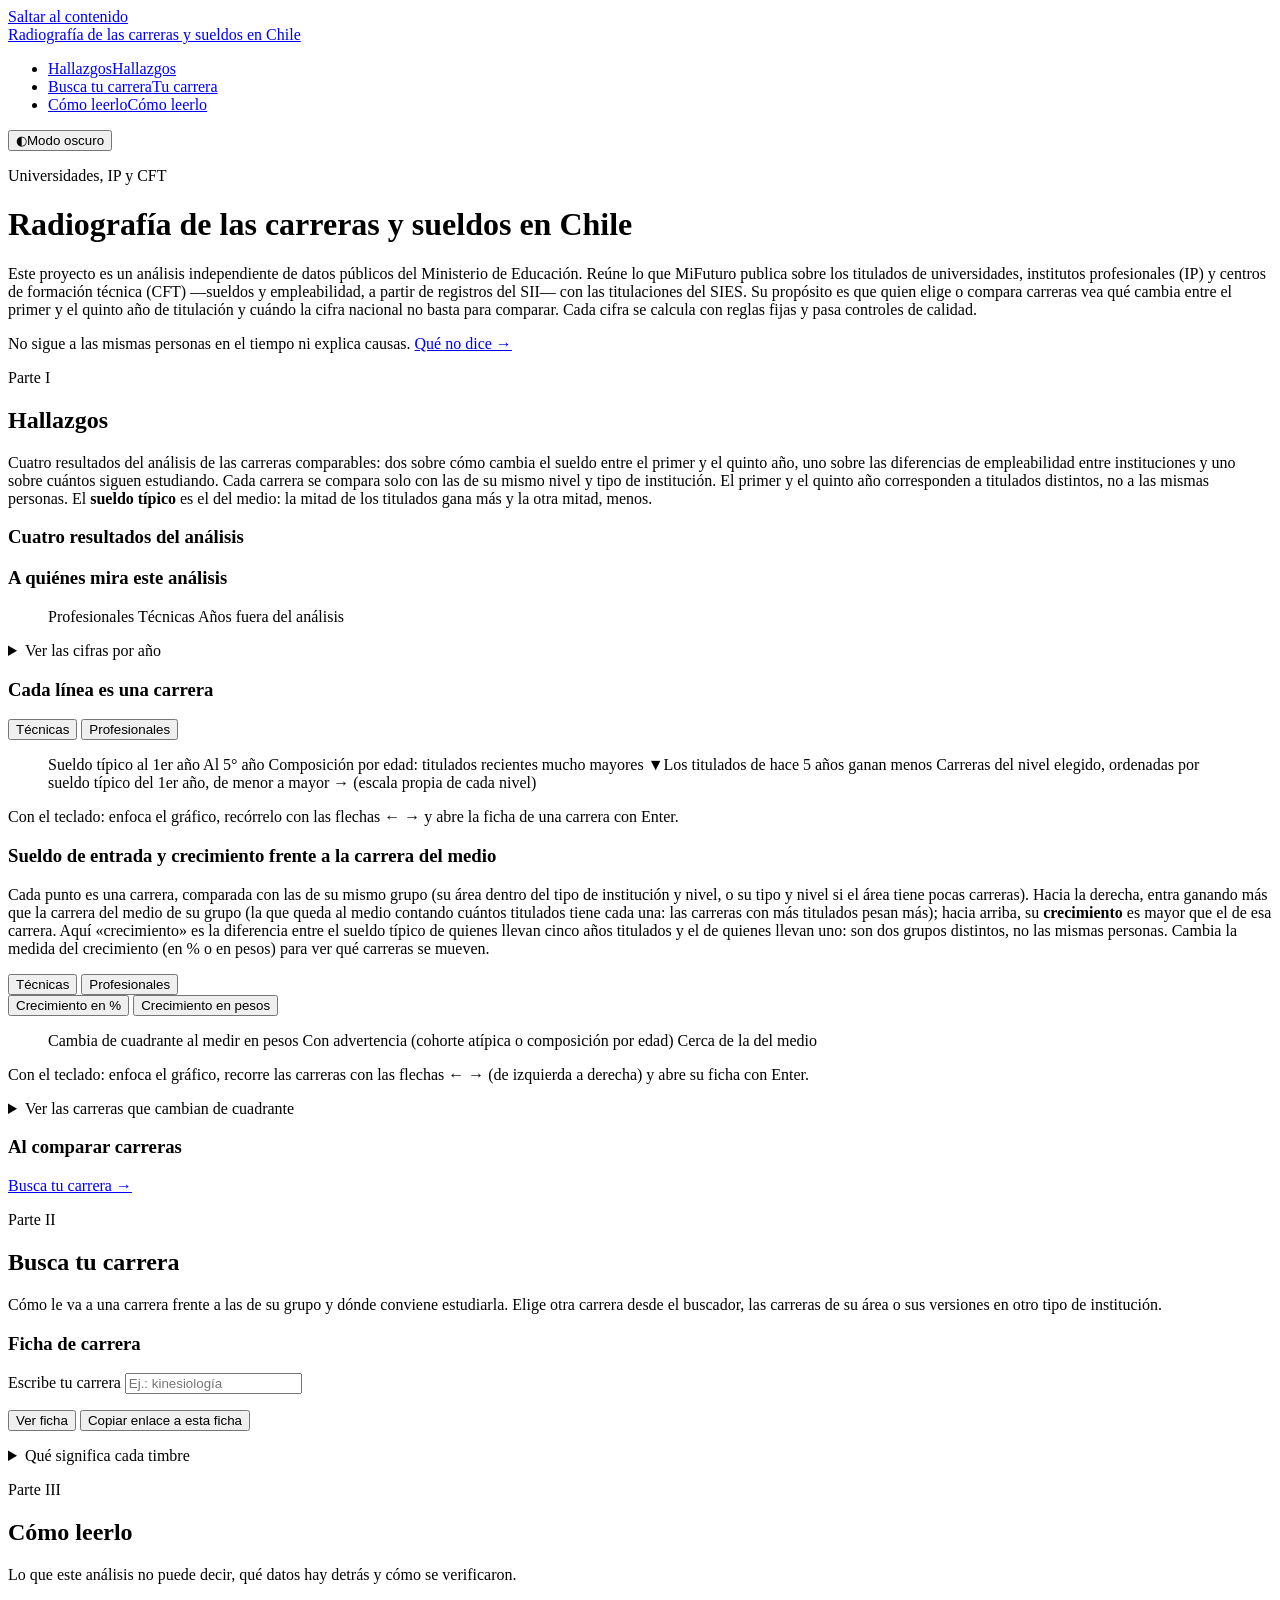
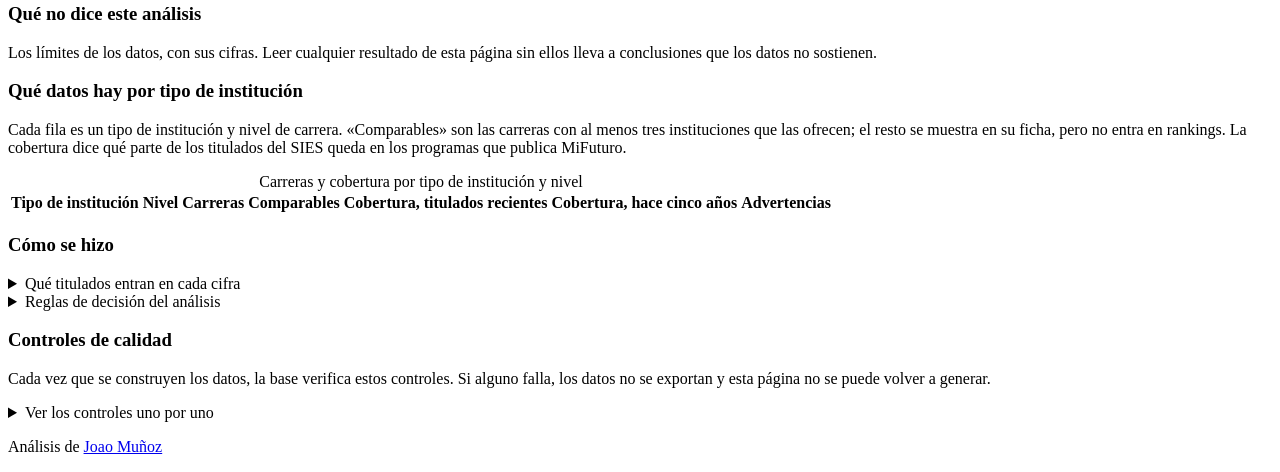
<file: src/Web/plantilla.html>
<!doctype html>
<!-- src/Web/plantilla.html
     Plantilla de docs/index.html. No se abre directo: src/Web/construir.py reemplaza los
     cuatro marcadores (fuente, estilos, datos y app; cada uno aparece una sola vez) por la
     fuente, el CSS, el JSON y el JS, para que la página final sea un único archivo que
     funciona con doble clic. -->
<html lang="es">
<head>
<meta charset="utf-8">
<meta name="viewport" content="width=device-width, initial-scale=1">
<title>Radiografía de las carreras y sueldos en Chile</title>
<meta name="description" content="Sueldos y empleabilidad de las carreras de universidades, IP y CFT en Chile al primer y quinto año de titulación, y dónde la cifra nacional no basta para compararlas. Datos de MiFuturo y SIES.">
<style>
/*@FUENTE@*/
/*@ESTILOS@*/
</style>
</head>
<body>
<a class="saltar" href="#contenido">Saltar al contenido</a>

<!-- Barra fija con las tres partes: el índice queda a la vista al bajar (antes estaba solo en la
     portada y se perdía) y el tema se cambia desde cualquier punto. -->
<div class="barra">
  <div class="envoltorio barra__dentro">
    <a class="barra__marca" href="#inicio">Radiografía de las carreras y sueldos en Chile</a>
    <nav class="barra__nav" aria-label="Partes de la página">
      <ul class="barra__partes">
        <li><a href="#parte-hallazgos" data-parte="parte-hallazgos"><span class="barra__largo">Hallazgos</span><span class="barra__corto" aria-hidden="true">Hallazgos</span></a></li>
        <li><a href="#parte-carrera" data-parte="parte-carrera"><span class="barra__largo">Busca tu carrera</span><span class="barra__corto" aria-hidden="true">Tu carrera</span></a></li>
        <li><a href="#parte-lectura" data-parte="parte-lectura"><span class="barra__largo">Cómo leerlo</span><span class="barra__corto" aria-hidden="true">Cómo leerlo</span></a></li>
      </ul>
    </nav>
    <button type="button" class="boton-tema" id="boton-tema" aria-pressed="false"><span class="boton-tema__icono" aria-hidden="true">◐</span><span class="boton-tema__texto">Modo oscuro</span></button>
  </div>
</div>

<header class="portada" id="inicio">
  <div class="envoltorio">
    <!-- Cada pieza cumple una función: antetítulo = universo, título = tema, bajada = qué compara,
         la tesis y qué puede hacer el lector; la línea técnica da respaldo y la de límites, honestidad.
         Antetítulo, bajada y línea técnica se redactan en app.js con cifras del SQL. "Evolución" o
         "trayectoria" quedan fuera del título: se comparan dos cohortes, no las mismas personas. -->
    <p class="portada__eyebrow" id="portada-eyebrow">Universidades, IP y CFT</p>
    <h1 class="portada__titulo">Radiografía de las carreras y sueldos en Chile</h1>
    <!-- Qué es el proyecto antes del resultado: quien llega no sabe si es un sitio oficial, una nota
         de prensa o un análisis, ni de dónde salen los datos (18-11-26). Sin cifras: las da la tesis. -->
    <p class="portada__bajada" id="portada-intro">Este proyecto es un análisis independiente de datos públicos del Ministerio de Educación. Reúne lo que MiFuturo publica sobre los titulados de universidades, institutos profesionales (IP) y centros de formación técnica (CFT) —sueldos y empleabilidad, a partir de registros del SII— con las titulaciones del SIES. Su propósito es que quien elige o compara carreras vea qué cambia entre el primer y el quinto año de titulación y cuándo la cifra nacional no basta para comparar. Cada cifra se calcula con reglas fijas y pasa controles de calidad.</p>
    <p class="portada__bajada portada__bajada--resultado" id="portada-tesis"></p>
    <p class="portada__tecnica" id="portada-tecnica"></p>
    <p class="portada__limites">No sigue a las mismas personas en el tiempo ni explica causas. <a href="#t-limites">Qué no dice →</a></p>
  </div>
</header>

<main id="contenido" class="envoltorio">
  <section class="parte" id="parte-hallazgos" aria-labelledby="t-parte-hallazgos">
    <header class="parte__cabecera">
      <p class="parte__numero">Parte I</p>
      <h2 id="t-parte-hallazgos" class="parte__titulo">Hallazgos</h2>
      <!-- El conteo de carreras comparables lo escribe app.js (pintarPortada); este texto queda si falta. -->
      <p class="parte__bajada" id="hallazgos-bajada">Cuatro resultados del análisis de las carreras comparables: dos sobre cómo cambia el sueldo entre el primer y el quinto año, uno sobre las diferencias de empleabilidad entre instituciones y uno sobre cuántos siguen estudiando. Cada carrera se compara solo con las de su mismo nivel y tipo de institución. El primer y el quinto año corresponden a titulados distintos, no a las mismas personas. El <strong>sueldo típico</strong> es el del medio: la mitad de los titulados gana más y la otra mitad, menos.</p>
    </header>

    <!-- La grilla abre la Parte I: cada tarjeta enuncia un resultado (cifra con su unidad), da un
         ejemplo verificable y lleva al gráfico o a la ficha que lo respalda. Sin «Parece que…»: el
         contraste con una creencia supuesta restaba objetividad (revisión design-is del 18-11-26).
         El título queda solo para lectores de pantalla y da el rótulo de «Volver» desde la ficha. -->
    <section class="bloque bloque--hallazgos" aria-labelledby="t-hallazgos">
      <h3 id="t-hallazgos" class="bloque__titulo solo-lectores">Cuatro resultados del análisis</h3>
      <ul class="hallazgos" id="hallazgos"></ul>
    </section>

    <!-- A quiénes mira el análisis: va después de las tarjetas (los resultados se leen primero) y
         antes de los gráficos de sueldos, como base de todos ellos. Cifras de 06b_universo.sql. -->
    <section class="bloque universo" aria-labelledby="t-universo">
      <h3 id="t-universo" class="bloque__titulo">A quiénes mira este análisis</h3>
      <figure class="grafico" id="universo">
        <p class="grafico__titulo" id="universo-titulo"></p>
        <div class="grafico__lienzo" id="universo-lienzo"></div>
        <div class="tooltip" id="universo-tooltip" hidden></div>
        <figcaption class="grafico__leyenda">
          <span class="leyenda-item"><span class="muestra-col" aria-hidden="true"></span>Profesionales</span>
          <span class="leyenda-item"><span class="muestra-col muestra-col--trama" aria-hidden="true"></span>Técnicas</span>
          <span class="leyenda-item"><span class="muestra-col muestra-col--fuera" aria-hidden="true"></span>Años fuera del análisis</span>
        </figcaption>
      </figure>
      <!-- Total por nivel y sexo de cada grupo, bajo el gráfico y no dentro: el gráfico ya usa el
           color para el grupo y la trama para el nivel; un tercer código no se leería. -->
      <div class="universo-resumen">
        <p class="grafico__titulo" id="universo-resumen-titulo"></p>
        <div class="universo-resumen__grupos" id="universo-resumen"></div>
      </div>
      <p class="bloque__texto" id="universo-embudo"></p>
      <p class="nota" id="universo-nota"></p>
      <details class="leyenda">
        <summary>Ver las cifras por año</summary>
        <div class="tabla-desplazable">
          <table class="tabla tabla--tarjetas" id="universo-tabla">
            <caption class="solo-lectores">Titulaciones de pregrado por año y nivel, SIES</caption>
            <thead>
              <tr>
                <th scope="col">Año</th>
                <th scope="col" class="num">Técnicas</th>
                <th scope="col" class="num">Profesionales</th>
                <th scope="col" class="num">Total</th>
                <th scope="col">En el análisis</th>
              </tr>
            </thead>
            <tbody></tbody>
          </table>
        </div>
      </details>
    </section>

    <section class="bloque peine" aria-labelledby="t-peine">
      <h3 id="t-peine" class="bloque__titulo">Cada línea es una carrera</h3>
      <!-- N3: un nivel a la vez. Técnicas y profesionales no se comparan en una misma escala ni
           mediana; por defecto Técnicas, donde está el hallazgo (a). -->
      <div class="conmutador" role="group" aria-label="Nivel de las carreras">
        <button type="button" id="peine-nivel-tec" aria-pressed="true">Técnicas</button>
        <button type="button" id="peine-nivel-pro" aria-pressed="false">Profesionales</button>
      </div>
      <p class="bloque__texto" id="peine-bajada" aria-live="polite"></p>
      <figure class="grafico" id="peine">
        <!-- Título del gráfico (qué se mide, unidad y universo) pegado al trazado; el h3 lleva la conclusión. -->
        <p class="grafico__titulo" id="peine-titulo"></p>
        <div class="grafico__lienzo" id="peine-lienzo" aria-label="Gráfico de líneas por carrera: recórrelo con las flechas ← →; Enter abre la ficha"></div>
        <div class="tooltip" id="peine-tooltip" hidden></div>
        <figcaption class="grafico__leyenda">
          <span class="leyenda-item"><span class="punto punto--anio1" aria-hidden="true"></span>Sueldo típico al 1er año</span>
          <span class="leyenda-item"><span class="punto punto--anio5" aria-hidden="true"></span>Al 5° año</span>
          <span class="leyenda-item"><span class="trazo trazo--timbre" aria-hidden="true"></span>Composición por edad: titulados recientes mucho mayores</span>
          <span class="leyenda-item"><span class="marca-baja" aria-hidden="true">▼</span>Los titulados de hace 5 años ganan menos</span>
          <span class="grafico__eje-x">Carreras del nivel elegido, ordenadas por sueldo típico del 1er año, de menor a mayor → (escala propia de cada nivel)</span>
        </figcaption>
      </figure>
      <div class="peine-bajan" id="peine-bajan"></div>
      <p class="nota" id="peine-ayuda">Con el teclado: enfoca el gráfico, recórrelo con las flechas ← → y abre la ficha de una carrera con Enter.</p>
    </section>

    <section class="bloque" aria-labelledby="t-cuadrantes">
      <h3 id="t-cuadrantes" class="bloque__titulo">Sueldo de entrada y crecimiento frente a la carrera del medio</h3>
      <p class="bloque__texto">Cada punto es una carrera, comparada con las de su mismo grupo (su área dentro del tipo de institución y nivel, o su tipo y nivel si el área tiene pocas carreras). Hacia la derecha, entra ganando más que la carrera del medio de su grupo (la que queda al medio contando cuántos titulados tiene cada una: las carreras con más titulados pesan más); hacia arriba, su <strong>crecimiento</strong> es mayor que el de esa carrera. Aquí «crecimiento» es la diferencia entre el sueldo típico de quienes llevan cinco años titulados y el de quienes llevan uno: son dos grupos distintos, no las mismas personas. Cambia la medida del crecimiento (en % o en pesos) para ver qué carreras se mueven.</p>
      <!-- Rediseño de cuadrantes: un nivel a la vez, como el peine. Por defecto Profesionales: ahí
           está el hallazgo (b); en las técnicas ninguna carrera cambia de cuadrante. -->
      <div class="controles-grafico">
        <div class="conmutador" role="group" aria-label="Nivel de las carreras">
          <button type="button" id="c-nivel-tec" aria-pressed="false">Técnicas</button>
          <button type="button" id="c-nivel-pro" aria-pressed="true">Profesionales</button>
        </div>
        <div class="conmutador" role="group" aria-label="Medir el crecimiento en">
          <button type="button" id="c-modo-pct" aria-pressed="true">Crecimiento en %</button>
          <button type="button" id="c-modo-pesos" aria-pressed="false">Crecimiento en pesos</button>
        </div>
      </div>
      <figure class="grafico" id="cuadrantes">
        <p class="grafico__titulo" id="c-titulo"></p>
        <!-- Título del eje Y fuera del SVG y sin rotar: así se lee igual en un celular. -->
        <p class="grafico__eje-y" id="c-titulo-y"></p>
        <div class="grafico__lienzo" id="cuadrantes-lienzo" aria-label="Gráfico de cuadrantes: recórrelo con las flechas ← →; Enter abre la ficha"></div>
        <div class="tooltip" id="cuadrantes-tooltip" hidden></div>
        <figcaption class="grafico__leyenda">
          <span class="leyenda-item" id="c-leyenda-cambia"><span class="punto punto--cambia" aria-hidden="true"></span>Cambia de cuadrante al medir en pesos</span>
          <span class="leyenda-item"><span class="punto punto--anillo" aria-hidden="true"></span>Con advertencia (cohorte atípica o composición por edad)</span>
          <span class="leyenda-item"><span class="muestra-franja" aria-hidden="true"></span><span id="c-leyenda-franja">Cerca de la del medio</span></span>
        </figcaption>
      </figure>
      <p class="bloque__texto" id="cuadrantes-nota" aria-live="polite"></p>
      <p class="nota" id="cuadrantes-ayuda">Con el teclado: enfoca el gráfico, recorre las carreras con las flechas ← → (de izquierda a derecha) y abre su ficha con Enter.</p>
      <details class="leyenda">
        <summary>Ver las carreras que cambian de cuadrante</summary>
        <div class="tabla-desplazable">
          <table class="tabla tabla--tarjetas" id="cuadrantes-tabla">
            <caption class="solo-lectores">Carreras que cambian de cuadrante según se mida el crecimiento en porcentaje o en pesos</caption>
            <thead>
              <tr>
                <th scope="col">Carrera</th>
                <th scope="col" class="num">Crecimiento %</th>
                <th scope="col" class="num">Crecimiento $</th>
                <th scope="col">Cuadrante en %</th>
                <th scope="col">Cuadrante en pesos</th>
              </tr>
            </thead>
            <tbody></tbody>
          </table>
        </div>
      </details>
    </section>
    <!-- N5: cierre de la Parte I. Los resultados convertidos en consejos para comparar, sin
         repetir sus cifras (ya están en las tarjetas), y lleva a la Parte II (pintarCierre). -->
    <section class="bloque cierre" aria-labelledby="t-llevar">
      <h3 id="t-llevar" class="bloque__titulo">Al comparar carreras</h3>
      <ul class="cierre__lista" id="llevar"></ul>
      <p class="cierre__accion"><a href="#parte-carrera">Busca tu carrera →</a></p>
    </section>
  </section>

  <section class="parte" id="parte-carrera" aria-labelledby="t-parte-carrera">
    <header class="parte__cabecera">
      <p class="parte__numero">Parte II</p>
      <h2 id="t-parte-carrera" class="parte__titulo">Busca tu carrera</h2>
      <p class="parte__bajada">Cómo le va a una carrera frente a las de su grupo y dónde conviene estudiarla. Elige otra carrera desde el buscador, las carreras de su área o sus versiones en otro tipo de institución.</p>
    </header>

    <!-- Ficha híbrida: una sola vista de la carrera dentro de su contexto (su grupo, sus vecinas,
         la misma carrera en otro tipo y sus instituciones). El ranking de todas las carreras se
         quitó: la comparación de todas contra todas la hacen el peine y los cuadrantes (Parte I). -->
    <section class="bloque" aria-labelledby="t-ficha" id="ficha">
      <h3 id="t-ficha" class="bloque__titulo">Ficha de carrera</h3>
      <p class="ficha__volver" id="ficha-volver" hidden><button type="button" class="boton boton--sutil" id="ficha-volver-boton">← Volver</button></p>
      <form class="filtros ficha__buscar" id="ficha-form" role="search" aria-label="Buscar una carrera">
        <!-- Buscador propio (patrón combobox de ARIA) en vez de <datalist>: el desplegable nativo
             no seguía el estilo ni el modo oscuro, repetía cada carrera por tipo, exigía tildes y
             no abría la ficha al elegir. La lista la arma app.js (prepararBuscador). -->
        <div class="filtro filtro--busqueda buscador" id="buscador">
          <label class="filtro__rotulo" for="ficha-texto">Escribe tu carrera</label>
          <input type="search" id="ficha-texto" autocomplete="off" spellcheck="false" placeholder="Ej.: kinesiología"
                 role="combobox" aria-autocomplete="list" aria-expanded="false" aria-controls="ficha-sugerencias">
          <div class="sugerencias" id="ficha-sugerencias" role="listbox" aria-label="Carreras que coinciden" hidden></div>
          <p class="solo-lectores" id="ficha-sugerencias-estado" role="status" aria-live="polite"></p>
        </div>
        <button type="submit" class="boton">Ver ficha</button>
        <button type="button" class="boton boton--sutil" id="ficha-enlace">Copiar enlace a esta ficha</button>
      </form>
      <p class="filtros__conteo" id="ficha-estado" role="status" aria-live="polite"></p>
      <details class="leyenda">
        <summary>Qué significa cada timbre</summary>
        <dl class="leyenda__lista" id="leyenda"></dl>
      </details>
      <article class="ficha" id="ficha-contenido" tabindex="-1" aria-labelledby="ficha-nombre"></article>
    </section>

  </section>

  <section class="parte" id="parte-lectura" aria-labelledby="t-parte-lectura">
    <header class="parte__cabecera">
      <p class="parte__numero">Parte III</p>
      <h2 id="t-parte-lectura" class="parte__titulo">Cómo leerlo</h2>
      <p class="parte__bajada">Lo que este análisis no puede decir, qué datos hay detrás y cómo se verificaron.</p>
    </header>

    <section class="bloque" aria-labelledby="t-limites">
      <h3 id="t-limites" class="bloque__titulo">Qué no dice este análisis</h3>
      <p class="bloque__texto">Los límites de los datos, con sus cifras. Leer cualquier resultado de esta página sin ellos lleva a conclusiones que los datos no sostienen.</p>
      <ul class="limites" id="limites"></ul>
    </section>

    <section class="bloque" aria-labelledby="t-segmentos">
      <h3 id="t-segmentos" class="bloque__titulo">Qué datos hay por tipo de institución</h3>
      <p class="bloque__texto">Cada fila es un tipo de institución y nivel de carrera. «Comparables» son las carreras con al menos tres instituciones que las ofrecen; el resto se muestra en su ficha, pero no entra en rankings. La cobertura dice qué parte de los titulados del SIES queda en los programas que publica MiFuturo.</p>
      <div class="tabla-desplazable">
        <table class="tabla tabla--tarjetas" id="tabla-segmentos">
          <caption class="solo-lectores">Carreras y cobertura por tipo de institución y nivel</caption>
          <thead>
            <tr>
              <th scope="col">Tipo de institución</th>
              <th scope="col">Nivel</th>
              <th scope="col" class="num">Carreras</th>
              <th scope="col" class="num">Comparables</th>
              <th scope="col" class="num">Cobertura, titulados recientes</th>
              <th scope="col" class="num">Cobertura, hace cinco años</th>
              <th scope="col">Advertencias</th>
            </tr>
          </thead>
          <tbody></tbody>
        </table>
      </div>
    </section>

    <section class="bloque" aria-labelledby="t-metodo">
      <h3 id="t-metodo" class="bloque__titulo">Cómo se hizo</h3>
      <div class="metodo" id="metodo"></div>
      <details class="leyenda">
        <summary>Qué titulados entran en cada cifra</summary>
        <div class="tabla-desplazable">
          <table class="tabla tabla--tarjetas" id="tabla-cohortes">
            <caption class="solo-lectores">Cohortes de titulación y años de ingreso de cada indicador</caption>
            <thead>
              <tr>
                <th scope="col">Cifra</th>
                <th scope="col">Titulados en</th>
                <th scope="col">Ingresos de</th>
                <th scope="col">Nivel</th>
                <th scope="col" class="num">Mínimo de casos</th>
                <th scope="col">Fuente</th>
              </tr>
            </thead>
            <tbody></tbody>
          </table>
        </div>
      </details>
      <details class="leyenda">
        <summary>Reglas de decisión del análisis</summary>
        <div class="tabla-desplazable">
          <table class="tabla tabla--tarjetas" id="tabla-parametros">
            <caption class="solo-lectores">Umbrales del análisis</caption>
            <thead>
              <tr>
                <th scope="col">Regla</th>
                <th scope="col" class="num">Valor</th>
              </tr>
            </thead>
            <tbody></tbody>
          </table>
        </div>
      </details>
    </section>

    <section class="bloque" aria-labelledby="t-qa">
      <h3 id="t-qa" class="bloque__titulo">Controles de calidad</h3>
      <p class="bloque__texto">Cada vez que se construyen los datos, la base verifica estos controles. Si alguno falla, los datos no se exportan y esta página no se puede volver a generar.</p>
      <p class="qa-resumen" id="qa-resumen"></p>
      <details class="leyenda">
        <summary>Ver los controles uno por uno</summary>
        <div class="tabla-desplazable">
          <table class="tabla tabla--tarjetas" id="tabla-qa">
            <caption class="solo-lectores">Controles de calidad de la última construcción de la página</caption>
            <thead>
              <tr>
                <th scope="col">Control</th>
                <th scope="col">Estado</th>
                <th scope="col">Resultado</th>
              </tr>
            </thead>
            <tbody></tbody>
          </table>
        </div>
      </details>
    </section>
  </section>
</main>

<footer class="pie envoltorio">
  <p id="pie-comparacion"></p>
  <p id="pie-fuentes"></p>
  <p>Análisis de <a href="https://joaomunoz.github.io">Joao Muñoz</a></p>

</footer>

<script id="datos" type="application/json">@DATOS@</script>
<script>
/*@APP@*/
</script>
</body>
</html>
</file>
